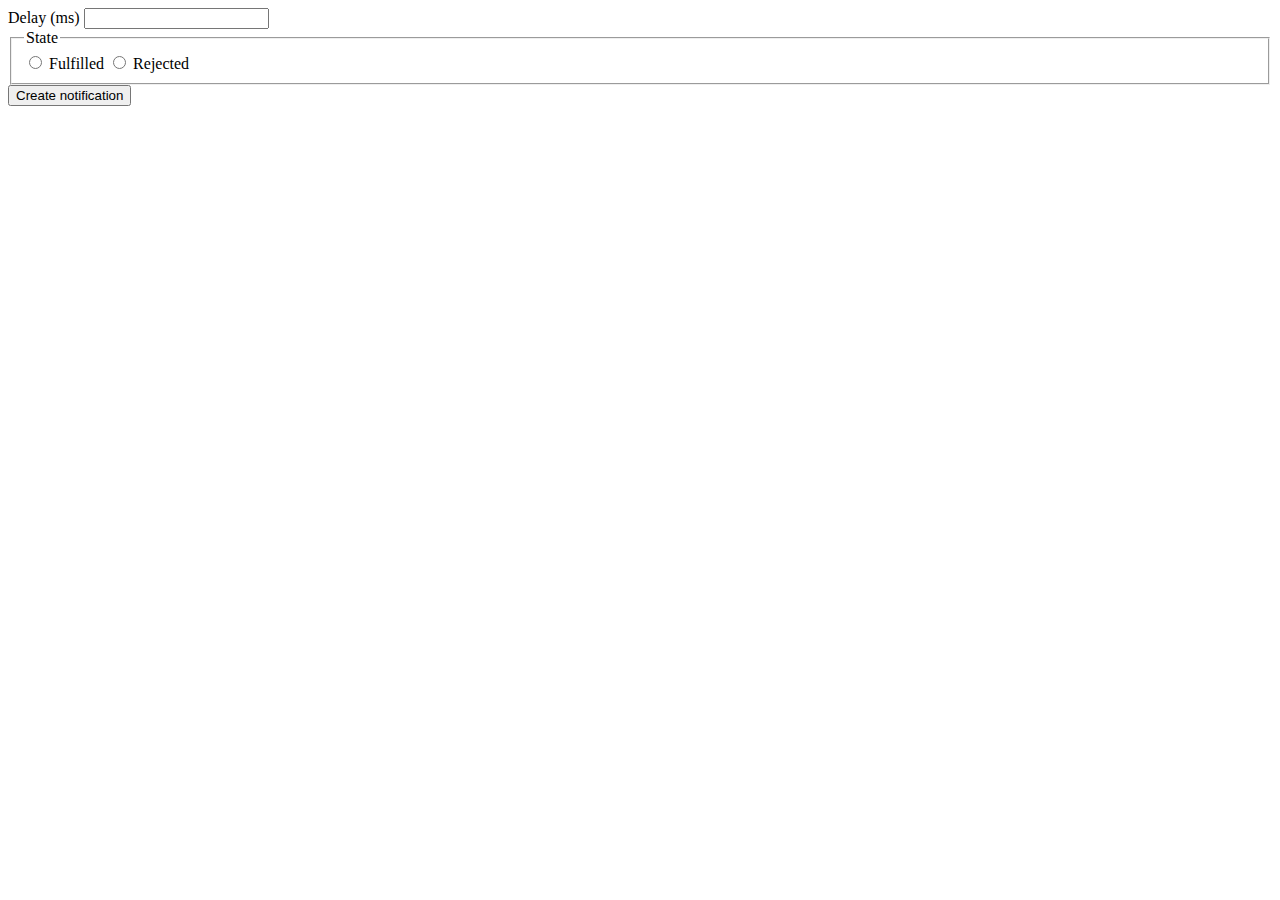
<file: src/partials/2-snackbar.html>
<!DOCTYPE html>
<html lang="pl">
<head>
    <meta charset="UTF-8">
    <meta name="viewport" content="width=device-width, initial-scale=1.0">
    <title>Zad 2</title>
</head>
<body>
    <form class="form">
        <label>
          Delay (ms)
          <input type="number" name="delay" required />
        </label>

        <fieldset>
          <legend>State</legend>
          <label>
            <input type="radio" name="state" value="fulfilled" required />
            Fulfilled
          </label>
          <label>
            <input type="radio" name="state" value="rejected" required />
            Rejected
          </label>
        </fieldset>

        <button type="submit">Create notification</button>
      </form>
<script type="module" src="../js/2-snackbar.js"></script>
</body>
</html>
</file>
